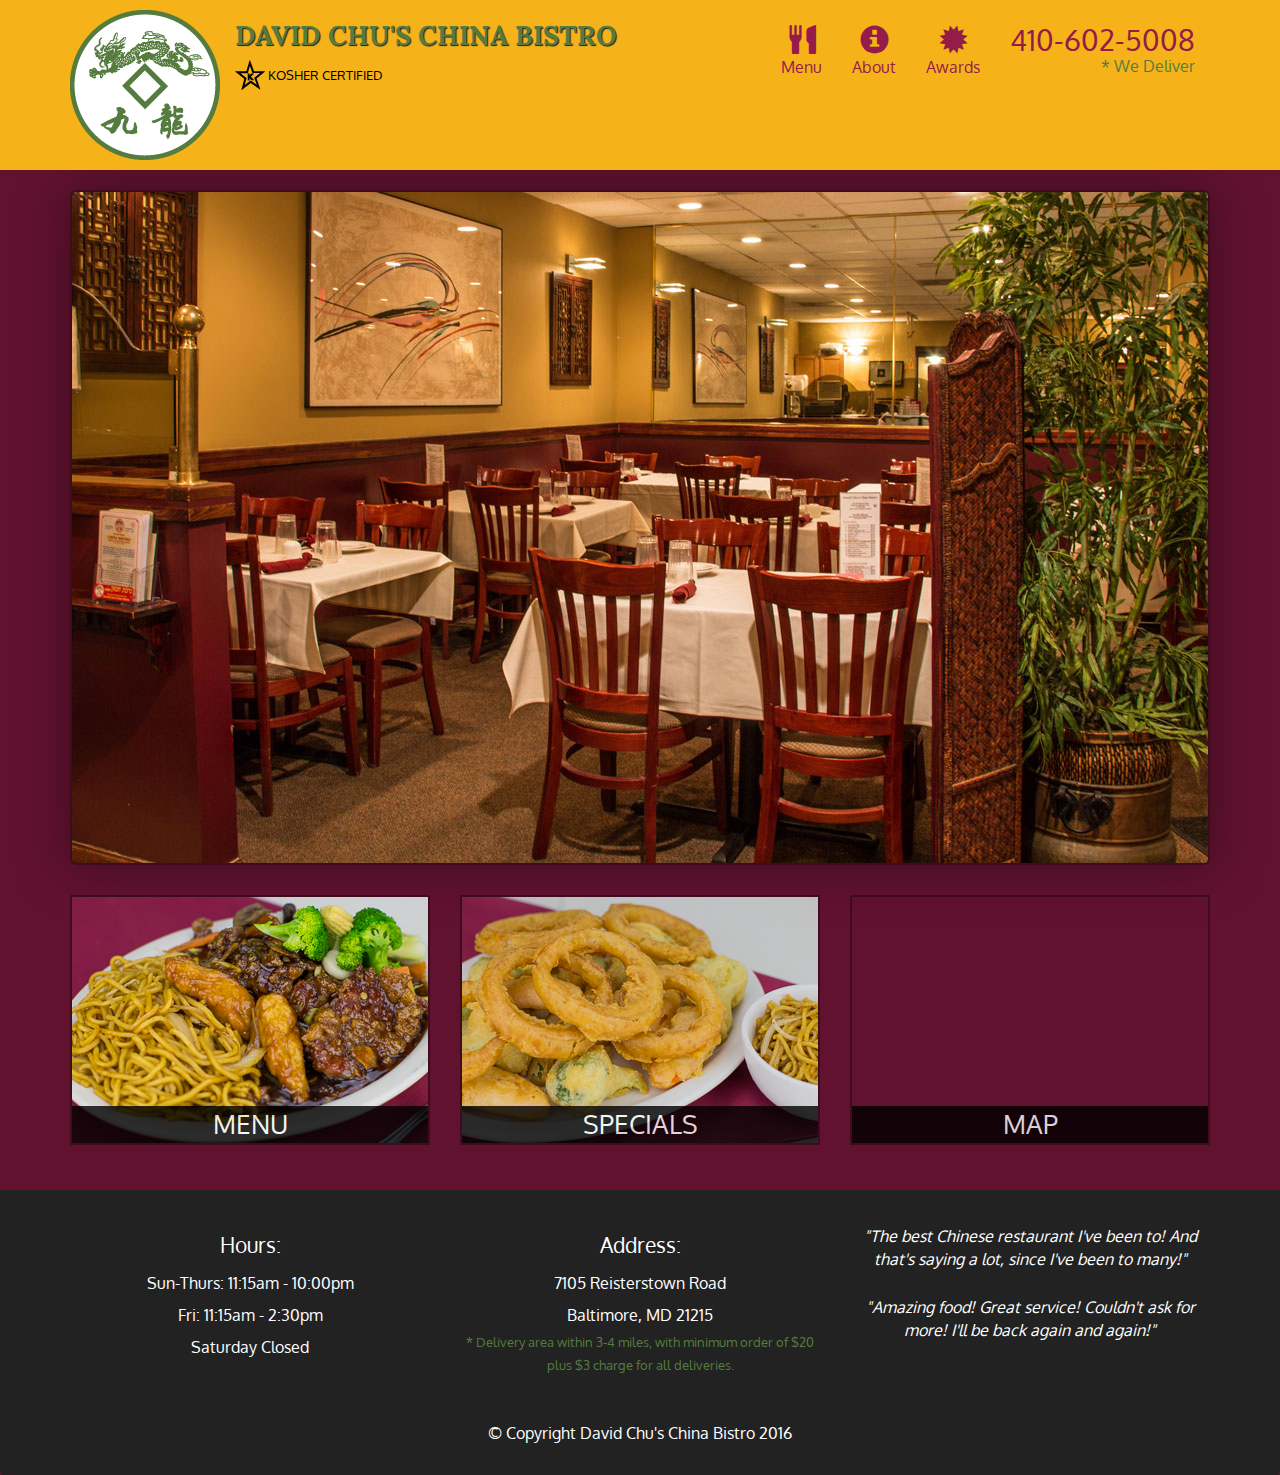
<file: index.html>
<!doctype html>
<html lang="en">
  <head>
    <meta charset="utf-8">
    <meta http-equiv="X-UA-Compatible" content="IE=edge">
    <meta name="viewport" content="width=device-width, initial-scale=1">
    <title>David Chu's China Bistro</title>
    <link rel="stylesheet" href="css/bootstrap.min.css">
    <link rel="stylesheet" href="css/styles.css">
    <link href='https://fonts.googleapis.com/css?family=Oxygen:400,300,700' rel='stylesheet' type='text/css'>
    <link href='https://fonts.googleapis.com/css?family=Lora' rel='stylesheet' type='text/css'>
  </head>
<body>
  <header>
    <nav id="header-nav" class="navbar navbar-default">
      <div class="container">
        <div class="navbar-header">
          <a href="index.html" class="pull-left visible-md visible-lg">
            <div id="logo-img" alt="Logo image"></div>
          </a>

          <div class="navbar-brand">
            <a href="index.html"><h1>David Chu's China Bistro</h1></a>
            <p>
              <img src="images/star-k-logo.png" alt="Kosher certification">
              <span>Kosher Certified</span>
            </p>
          </div>

          <button id="navbarToggle" type="button" class="navbar-toggle collapsed" data-toggle="collapse" data-target="#collapsable-nav" aria-expanded="false">
            <span class="sr-only">Toggle navigation</span>
            <span class="icon-bar"></span>
            <span class="icon-bar"></span>
            <span class="icon-bar"></span>
          </button>
        </div>
        
        <div id="collapsable-nav" class="collapse navbar-collapse">
           <ul id="nav-list" class="nav navbar-nav navbar-right">
            <li id="navHomeButton" class="visible-xs active">
              <a href="index.html">
                <span class="glyphicon glyphicon-home"></span> Home</a>
            </li>
            <li id="navMenuButton">
              <a href="#" onclick="$dc.loadMenuCategories();">
                <span class="glyphicon glyphicon-cutlery"></span><br class="hidden-xs"> Menu</a>
            </li>
            <li>
              <a href="#">
                <span class="glyphicon glyphicon-info-sign"></span><br class="hidden-xs"> About</a>
            </li>
            <li>
              <a href="#">
                <span class="glyphicon glyphicon-certificate"></span><br class="hidden-xs"> Awards</a>
            </li>
            <li id="phone" class="hidden-xs">
              <a href="tel:410-602-5008">
                <span>410-602-5008</span></a><div>* We Deliver</div>
            </li>
          </ul><!-- #nav-list -->
        </div><!-- .collapse .navbar-collapse -->
      </div><!-- .container -->
    </nav><!-- #header-nav -->
  </header>

  <div id="call-btn" class="visible-xs">
    <a class="btn" href="tel:410-602-5008">
    <span class="glyphicon glyphicon-earphone"></span>
    410-602-5008
    </a>
  </div>
  <div id="xs-deliver" class="text-center visible-xs">* We Deliver</div>

    <div id="main-content" class="container">
      <div class="jumbotron"> 
        <img src="images/jumbotron_768.jpg" alt="Picture of rstaurant" class="img-responsive visible-xs">
      </div>
     
      <div id="home-tiles" class="row">
        <div class="col-md-4 col-sm-6 col-xs-12"> 
          <a href="menu-category.html " ><div id= "menu-tile"><span>menu</span></div></a>
         </div>

          <div class="col-md-4 col-sm-6 col-xs-12"> 
            <a href="breakfast.html" ><div id="specials-tile"><span>specials</span></div>
            </a>
          </div>

          <div class="col-md-4 col-sm-12 col-xs-12">
            <a href="https://www.google.com/maps/place/David+Chu's+China+Bistro/@39.3635874,-76.7138622,17z/data=!4m6!1m3!3m2!1s0x89c81a14e7817803:0xab20a0e99daa17ea!2sDavid+Chu's+China+Bistro!3m1!1s0x89c81a14e7817803:0xab20a0e99daa17ea" target="_blank">
              <div id="map-tile">
                <iframe src="https://www.google.com/maps/embed?pb=!1m18!1m12!1m3!1d3084.675372390488!2d-76.71386218529199!3d39.3635874269356!2m3!1f0!2f0!3f0!3m2!1i1024!2i768!4f13.1!3m3!1m2!1s0x89c81a14e7817803%3A0xab20a0e99daa17ea!2sDavid+Chu's+China+Bistro!5e0!3m2!1sen!2sus!4v1452824864156" width="100%" height="250" frameborder="0" style="border:0" allowfullscreen=""></iframe>
                <span>map</span>
              </div>
            </a>
          </div>

      </div>
  </div>

  <footer class="panel-footer">
    <div class="container">
      <div class="row">
        <section id="hours" class="col-sm-4">
          <span>Hours:</span><br>
          Sun-Thurs: 11:15am - 10:00pm<br>
          Fri: 11:15am - 2:30pm<br>
          Saturday Closed
          <hr class="visible-xs">
        </section>
        <section id="address" class="col-sm-4">
          <span>Address:</span><br>
          7105 Reisterstown Road<br>
          Baltimore, MD 21215
          <p>* Delivery area within 3-4 miles, with minimum order of $20 plus $3 charge for all deliveries.</p>
          <hr class="visible-xs">
        </section>
        <section id="testimonials" class="col-sm-4">
          <p>"The best Chinese restaurant I've been to! And that's saying a lot, since I've been to many!"</p>
          <p>"Amazing food! Great service! Couldn't ask for more! I'll be back again and again!"</p>
        </section>
      </div>
      <div class="text-center">&copy; Copyright David Chu's China Bistro 2016</div>
    </div>
  </footer>

  <!-- jQuery (Bootstrap JS plugins depend on it) -->
  <script src="js/jquery-2.1.4.min.js"></script>
  <script src="js/bootstrap.min.js"></script>
  <script src="js/ajax-utils.js"></script>
  <script src="js/script.js"></script>
</body>
</html>
</file>
<file: css/styles.css>
body {
  font-size: 16px;
  color: #fff;
  background-color: #61122f;
  font-family: 'Oxygen', sans-serif;
}

/** HEADER **/
#header-nav {
  background-color: #f6b319;
  border-radius: 0;
  border: 0;
}

#logo-img {
  background: url('../images/restaurant-logo_large.png') no-repeat;
  width: 150px;
  height: 150px;
  margin: 10px 15px 10px 0;
}

.navbar-brand {
  padding-top: 25px;
}
.navbar-brand h1 { /* Restaurant name */
  font-family: 'Lora', serif;
  color: #557c3e;
  font-size: 1.5em;
  text-transform: uppercase;
  font-weight: bold;
  text-shadow: 1px 1px 1px #222;
  margin-top: 0;
  margin-bottom: 0;
  line-height: .75;
}
.navbar-brand a:hover, .navbar-brand a:focus {
  text-decoration: none;
}
.navbar-brand p { /* Kosher cert */
  color: #000;
  text-transform: uppercase;
  font-size: .7em;
  margin-top: 15px;
}
.navbar-brand p span { /* Star-K */
  vertical-align: middle;
}

#nav-list {
  margin-top: 10px;
}
#nav-list a {
  color: #951C49;
  text-align: center;
}
#nav-list a:hover {
  background: #E7E7E7;
}
#nav-list a span {
  font-size: 1.8em;
}

#phone {
  margin-top: 5px;
}
#phone a { /* Phone number */
  text-align: right;
  padding-bottom: 0;
}
#phone div { /* We Deliver */
  color: #557c3e;
  text-align: right;
  padding-right: 15px;
}

.navbar-header button.navbar-toggle, .navbar-header .icon-bar {
  border: 1px solid #61122f;
}
.navbar-header button.navbar-toggle {
  clear: both;
  margin-top: -30px;
}

.row{
  align-items: center;
  text-align: center;
}
/* END HEADER */

/* FOOTER */
.panel-footer {
  margin-top: 30px;
  padding-top: 35px;
  padding-bottom: 30px;
  background-color: #222;
  border-top: 0;
}
.panel-footer div.row {
  margin-bottom: 35px;
}
#hours, #address {
  line-height: 2;
}
#hours > span, #address > span {
  font-size: 1.3em;
}
#address p {
  color: #557c3e;
  font-size: .8em;
  line-height: 1.8;
}
#testimonials {
  font-style: italic;
}
#testimonials p:nth-child(2) {
  margin-top: 25px;
}
/* END FOOTER */



/* HOME PAGE */
.container .jumbotron {
  box-shadow: 0 0 50px #3F0C1F;
  border: 2px solid #3F0C1F;
}

#menu-tile, #specials-tile, #map-tile {
  height: 250px;
  width: 100%;
  margin-bottom: 15px;
  position: relative;
  border: 2px solid #3F0C1F;
  overflow: hidden;
}
#menu-tile:hover, #specials-tile:hover, #map-tile:hover {
  box-shadow: 0 1px 5px 1px #cccccc;
}
#menu-tile {
  background: url('../images/menu-tile.jpg') no-repeat;
  background-position: center;
}
#specials-tile {
  background: url('../images/specials-tile.jpg') no-repeat;
  background-position: center;
}
#menu-tile span, #specials-tile span, #map-tile span {
  position: absolute;
  bottom: 0;
  right: 0;
  width: 100%;
  text-align: center;
  font-size: 1.6em;
  text-transform: uppercase;
  background-color: #000;
  color: #fff;
  opacity: .8;
}
/* END HOME PAGE */

/* MENU CATEGORIES PAGE */
.category-tile { 
  position: relative;
  border: 2px solid #3F0C1F;
  overflow: hidden;
  width: 200px;
  height: 200px;
  margin: 0 auto 15px;
}
.category-tile span {
  position: absolute;
  bottom: 0;
  right: 0;
  width: 100%;
  text-align: center;
  font-size: 1.2em;
  text-transform: uppercase;
  background-color: #000;
  color: #fff;
  opacity: .8;
}
.category-tile:hover {
  box-shadow: 0 1px 5px 1px #cccccc;
}

#menu-categories-title + div {
  margin-bottom: 50px;
}
/* END MENU CATEGORIES PAGE */

/* SINGLE CATEGORY PAGE */
.menu-item-tile {
  margin-bottom: 25px;
  text-align: center;
}
.menu-item-tile hr {
  width: 80%;
}
.menu-item-tile .menu-item-price {
  font-size: 1.1em;
  text-align: right;
  margin-top: -15px;
  margin-right: -15px;
}
.menu-item-tile .menu-item-price span {
  font-size: .6em;
}
.menu-item-photo {
  position: relative;
  border: 2px solid #3F0C1F; 
  overflow: hidden;
  padding: 0;
  margin-right: -15px;
  margin-left: auto;
  margin-bottom: 20px;
  max-width: 250px;
  align-self: center;
}
.menu-item-photo div {
  position: absolute;
  bottom: 0;
  right: 0;
  width: 80px;
  background-color: #557c3e;
  text-align: center;
}
.menu-item-description {
  padding-right: 30px;
}
h3.menu-item-title {
  margin: 0 0 10px;
}
.menu-item-details {
  font-size: .9em;
  font-style: italic;
}
/* END SINGLE CATEGORY PAGE */


/********** Large devices only **********/
@media (min-width: 1200px) {
  .container .jumbotron {
    background: url('../images/jumbotron_1200.jpg') no-repeat;
    height: 675px;
  }
}

/********** Medium devices only **********/
@media (min-width: 992px) and (max-width: 1199px) {
  /* Header */
  #logo-img {
    background: url('../images/restaurant-logo_medium.png') no-repeat;
    width: 100px;
    height: 100px;
    margin: 5px 5px 5px 0;
  }
  /* End Header */

  /* Home Page */
  .container .jumbotron {
    background: url('../images/jumbotron_992.jpg') no-repeat;
    height: 558px;
  }
  /* End Home Page */
}

/********** Small devices only **********/
@media (min-width: 768px) and (max-width: 991px) {
  /* Home Page */
  .container .jumbotron {
    background: url('../images/jumbotron_768.jpg') no-repeat;
    height: 432px;
  }
  /* End Home Page */
}

/********** Extra small devices only **********/
@media (max-width: 767px) {
  /* Header */
  .navbar-brand {
    padding-top: 10px;
    height: 80px;
  }
  .navbar-brand h1 { /* Restaurant name */
    padding-top: 10px;
    font-size: 5vw; /* 1vw = 1% of viewport width */
  }
  .navbar-brand p { /* Kosher cert */
    font-size: .6em;
    margin-top: 12px;
  }
  .navbar-brand p img { /* Star-K */
    height: 20px;
  }

  #collapsable-nav a { /* Collapsed nav menu text */
    font-size: 1.2em;
  }
  #collapsable-nav a span { /* Collapsed nav menu glyph */
    font-size: 1em;
    margin-right: 5px;
  }

  #call-btn > a {
    font-size: 1.5em;
    display: block;
    margin: 0 20px;
    padding: 10px;
    border: 2px solid #fff;
    background-color: #f6b319;
    color: #951c49;
  }
  #xs-deliver {
    margin-top: 5px;
    font-size: .7em;
    letter-spacing: .1em;
    text-transform: uppercase;
  }
  /* End Header */

  /* Footer */
  .panel-footer section {
    margin-bottom: 30px;
    text-align: center;
  }
  .panel-footer section:nth-child(3) {
    margin-bottom: 0; /* margin already exists on the whole row */
  }
  .panel-footer section hr {
    width: 50%;
  }
  /* End Footer */

  /* Home Page */
  .container .jumbotron {
    margin-top: 30px;
    padding: 0;
  }
  #menu-tile, #specials-tile {
    width: 360px;
    margin: 0 auto 15px;
  }

  .menu-item-photo {
    margin-right: auto;
  }
  .menu-item-tile .menu-item-price {
    text-align: center;
  }
  .menu-item-description {
    text-align: center;;
  }
}


/********** Super extra small devices Only :-) (e.g., iPhone 4) **********/
@media (max-width: 479px) {
  /* Header */
  .navbar-brand h1 { /* Restaurant name */
    padding-top: 5px;
    font-size: 6vw;
  }
  /* End Header */
  
  /* Home page */
  #menu-tile, #specials-tile {
    width: 280px;
    margin: 0 auto 15px;
  }

  .col-xxs-12 {
    position: relative;
    min-height: 1px;
    padding-right: 15px;
    padding-left: 15px;
    float: left;
    width: 100%;
  }
}
</file>
